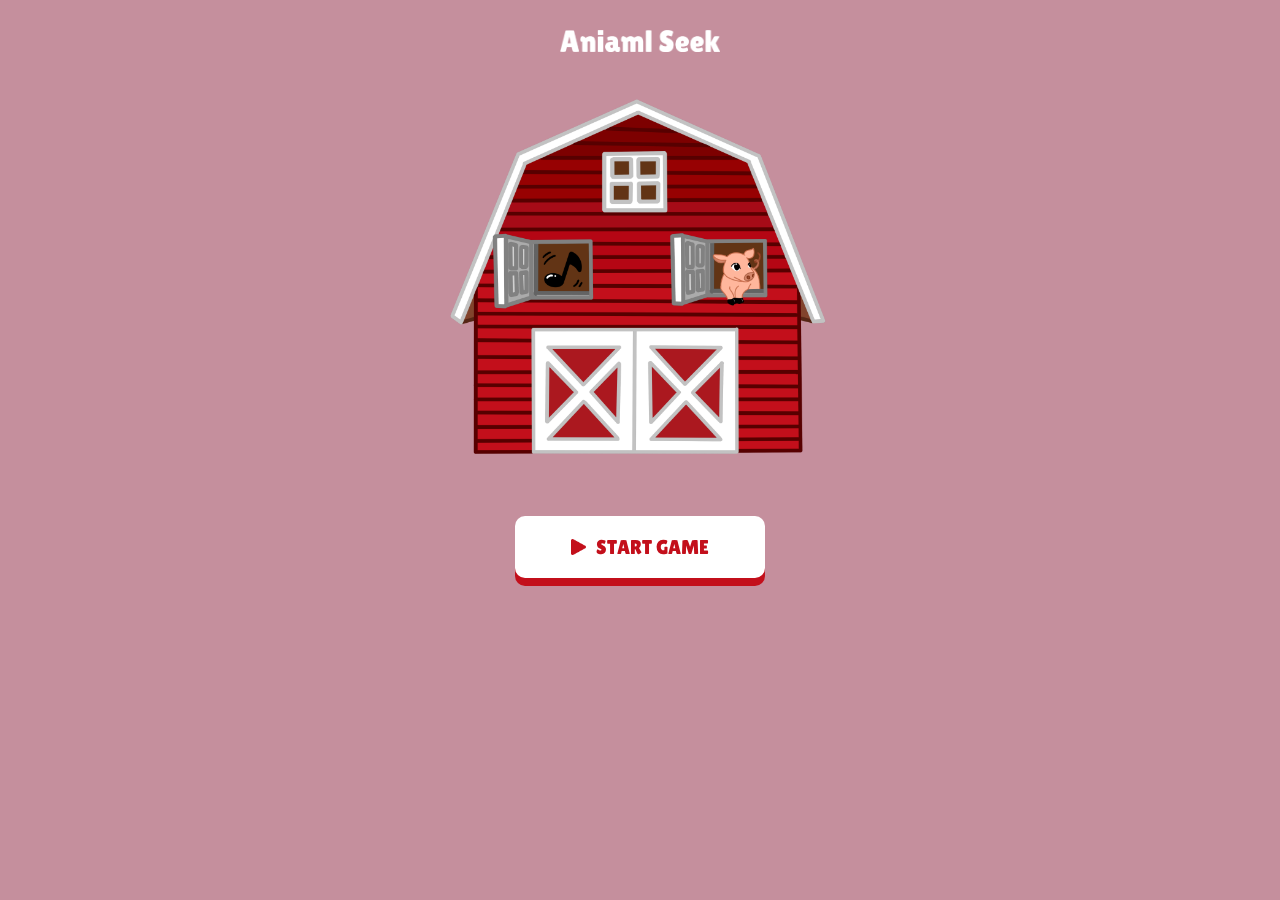
<file: index.html>
<!DOCTYPE html>
<html lang="en">
<head>
    <meta charset="UTF-8">
    <meta http-equiv="X-UA-Compatible" content="IE=edge">
    <meta name="viewport" content="width=device-width, initial-scale=1.0">
    <title>Animal Seek</title>
    <link rel="stylesheet" 
    href="https://fonts.googleapis.com/css?family=Lilita One">
    <link rel="stylesheet" href="main.css">
    <link rel="stylesheet" href="game.css">
</head>
<body>
    <div class="start">
        <div class="game-title">
            <img class="title" src="./img/title.png">
        </div>
        <img class="preview" src="./img/preview.png">
        <button class="startButton">
            <p class="words"><img src="./img/arrow.png" class="arrowHead"> START GAME</p>
        </button>
    </div>
    <div class="game hide">
        <div class="number"></div>
        <div class="question">
            <div class="text"></div>
            <img class="image">
        </div>
        <div class="barn">
            <img class="windowTop btn1" src="./img/closeWindow.png">
            <img class="windowRight btn2" src="./img/closeWindow.png">
            <img class="windowLeft btn3" src="./img/closeWindow.png">
            <img class="door btn4" src="./img/closeDoor.png">
        </div>
    </div>
    <div class="popUp hide">
        <div class="pop">
            <div class="information">
                <p>Listen Closly!</p>
                <p>Try Again.</p>
            <img src="./img/arm.png"></div>
        </div>
    </div>
    <div class="final hide">
        <img class="emoji" src="./img/goodHearing.png">
        <p class="encouragment">You have a good hearing!</p>
        <button class="againButton">
            <p class="words"><img src="./img/again.png" class="arrowHead">Play again</p>
        </button>
        <button class="homeButton">
            <p class="words"><img src="./img/home.png" class="arrowHead">Back to home</p>
        </button>
    </div>

    <audio id="click" src="sound/click.wav"></audio>
    <audio id="Cat" src="sound/cat.mp3"></audio>
    <audio id="Chicken" src="sound/chicken.mp3"></audio>
    <audio id="Dog" src="sound/dog.mp3"></audio>
    <audio id="Donkey" src="sound/donkey.mp3"></audio>
    <audio id="Duck" src="sound/duck.mp3"></audio>
    <audio id="Pig" src="sound/pig.mp3"></audio>
    <audio id="Horse" src="sound/horse.mp3"></audio>
    <audio id="Cow" src="sound/cow.mp3"></audio>

    <script src="./script.js"></script>
</body>
</html>
</file>
<file: main.css>
body{
    margin: 0;
    padding: 0;
    width: 100%;
    height: 100%;
    background-color: #C58F9D;
    position: fixed;
    overflow: hidden;
}

*{
    font-family: 'Lilita One', cursive;
    box-sizing: border-box;
}

.start,.game,.final{
    width: 100%;
    height: 100%;
    display: flex;
    align-items: center;
    position: absolute;
    justify-content: flex-start;
    flex-direction: column;
    gap: 15px;
    text-align: center;
    color: white;
    min-height: 100vh;
}

.game-title{
    margin-top: 30px;
    align-self: center;
    width: 40%;
}

.title{
    width: 100%;
    margin: 0 auto;
    box-sizing: content-box;
}

.preview{
    width: 100%;
    margin: 0 auto;
    padding: 1%;
}

.startButton,.againButton,.homeButton{
    width: 100%;
    position: relative;
    align-self: center;
    background-color: white;
    box-shadow: 0px 8px #C30F1B;
    color: #C30F1B;
    border: 0px;
    display: flex;
    justify-content: space-between;
    text-decoration: none;
    border-radius: 10px;
    padding: 5% 5%;
    margin-bottom: 30px;
    font-size: 25px;
}

.startButton:active,.againButton:active,.homeButton:active{
    animation: animate 0.2s;
}

@keyframes animate{
    0%{
        transform: rotate(0deg) translateX(0px);
    }
    25%{
        transform: rotate(-20deg) translateX(-10px);
    }
    50%{
        transform: rotate(0deg) translateX(0px);
    }
    75%{
        transform: rotate(20deg) translateX(10px);
    }
    100%{
        transform: rotate(0deg) translateX(0px);
    }
}

.homeButton{
    background-color: #C30F1B;
    box-shadow: 0px 8px white;
    color: white;
}

.arrowHead{
    margin-right: 10px;
    max-width: 15px;
}

.words{
    font-size: 20px;
    width: 100%;
    margin: 0 !important;
    justify-content: center;
    align-items: center;
    display: flex;
    font-weight: 500;
}

/*mobile*/
@media screen and (max-width: 767px){
    .startButton, .confrimButton,.againButton,.homeButton{
    width: calc(100% - 70px);
    justify-content: center;
    align-items: center;
    }
}

/*ipad*/
@media screen and (min-width: 768px) and (max-width: 1199px){
    .start,.game,.final{
        margin-top: 30px;
    }
    .preview{
        width: 80%;
    }
    .startButton, .confrimButton,.againButton,.homeButton{
        padding: 3% 2.5%;
        max-width: 300px;
    }
    .words{
        font-size: 30px;
    }
    .arrowHead{
        max-width: 20px;
    }
}

/*desktop*/
@media screen and (min-width:1200px){
    body{
        display: flex;
        justify-content: center;
    }
    .start,.selection, .game, .final{
        max-width: 400px;
    }
    .startButton,.againButton,.homeButton{
        padding: 5%;
        max-width: 250px;
    }
    .confrimButton{
        padding: 3%;
        max-width: 250px;
    }
}
</file>
<file: game.css>
.number{
    margin-top: 10px;
    font-size: 20px;
}

.text{
    font-size: 20px;
}

.image{
    margin-top: 5px;
    width: 30%;
    border-radius: 10px;
    border: 3px solid black;
}

.barn{
    position: relative;
    height: 350px;
    width: 350px;
    margin: 0 auto;
    display: flex;
    justify-content: center;
    background-image: url("./img/barn.png");
    background-size: 100%;
    background-repeat: no-repeat;
}


.windowTop,.windowRight,.windowLeft{
    position: absolute;
    height: 90px;
    width: 90px;
}

.windowTop{
    top: 60px;
    left: 110px;
}

.windowRight{
    top: 130px;
    left: 40px;
}

.windowLeft{
    top: 130px;
    right: 80px;
}

.door{
    position: absolute;
    height: 130px;
    width: 150px;
    bottom: 5px;
}
.active{
    opacity: 80%;
}
.hide{
    display: none;
    visibility: hidden;
}
.popUp{
    position: fixed;
    display: flex;
    align-items: center;
    justify-content: center;
    flex-direction: column;
    place-items: center;
    justify-content: center;
    gap: 5vh;
    width: 100%;
    height: 100vh;
    z-index: 9;
    top: 0;
    background-color: transparent;
}

.pop{
    background-color: #FFB7B7;
    padding: 20px;
    position: relative;
    width: 80%;
    height: auto;
    border-radius: 10px;
    display: flex;
    flex-direction: column;
    justify-content: center;
    align-items: center;
}

.information{
    text-align: center;
}

.information p{
    font-size: 30px;
}

.information img{
    width: 50%;
}

.emoji{
    margin-top: 50px;
    width: 50%;
}

.encouragment{
    font-size: 35px;
    padding: 0% 2.5%;
    margin: 10px;
}

/*ipad*/
@media screen and (min-width: 768px) and (max-width: 1199px){
    .barn{
        height: 650px;
        width: 650px;
    }
    .windowTop,.windowRight,.windowLeft{
        height: 200px;
        width: 200px;
    }
    .windowTop{
        top: 100px;
        left: 185px;
    }
    
    .windowRight{
        top: 250px;
        left: 40px;
    }
    
    .windowLeft{
        top: 250px;
        right: 120px;
    }
    
    .door{
        position: absolute;
        height: 230px;
        width: 280px;
        bottom: 10px;
    }
}
</file>
